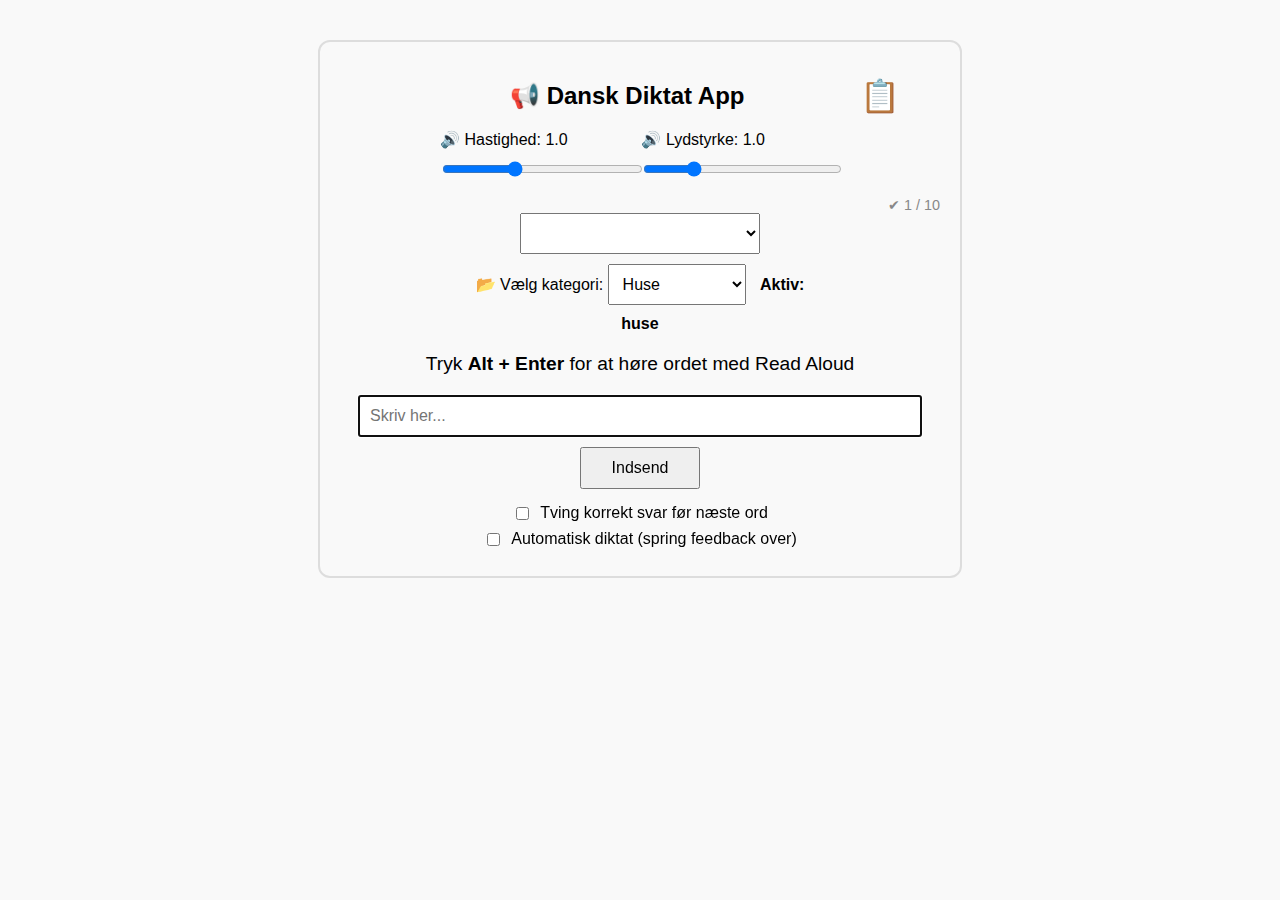
<file: index.html>
<!DOCTYPE html>
<html lang="da">

<head>
  <meta charset="UTF-8">
  <title>Diktat App</title>
  <link rel="stylesheet" href="style.css">
  <style>
  </style>
</head>

<body>
 <div class="titleHeader">
  <h2>📢 Dansk Diktat App</h2>
  <button id="toggleMenuBtn" onclick="toggleMenu()" title="Vis/skjul menu" >📋</button>
 </div> 
 
  <div class="speedV">
    <label>🔊 Hastighed: <span id="speedValue">1.0</span>
      <input type="range" id="speedSlider" min="0.5" max="2" step="0.1" value="1" />
    </label>

    <label for="volumeSlider">🔊 Lydstyrke: <span id="volumeValue">1.0</span>
    <input type="range" id="volumeSlider" min="0" max="1" step="0.1" value="0.2">
    </label>
   
    
  </div>
 
<!-- 🆕 Danish voice selector -->
  <div id="progress" style="text-align:right; font-size: 0.9rem; color: #888;">✔ 0 / 0</div>



  <div class="centered">
    <select id="voiceSelect"></select>
    <div class="">
      <label for="categorySelect">📂 Vælg kategori:</label>
      <select id="categorySelect"></select>
      <span id="categoryLabel" style="margin-left: 10px; font-weight: bold;"></span>
    </div>
   
  </div>



  <div class="centered">
    <div id="output">Er du klar til ordet? Skriv <strong>ja</strong>.</div>
  </div>

  <div class="centered">
    <input type="text" id="userInput" placeholder="Skriv her..." autocomplete="off" spellcheck="false" autofocus />
  </div>

  <div class="centered">
    <button onclick="handleInput()">Indsend</button>
  </div>

  <div class="centered">

     <!-- Mode direkte med svare -->
     <label style="display: inline-flex; align-items: stretch; margin-top: 15px; gap: 8px; white-space: nowrap;">
      <input type="checkbox" id="autoModeToggleAnswer" />Tving korrekt svar før næste ord
      
    </label>
    <!-- Automatisk diktat (spring feedback over) -->
    <label style="display: inline-flex; align-items: stretch; gap: 8px; white-space: nowrap;">
      <input type="checkbox" id="autoModeToggle" />
      <span>Automatisk diktat (spring feedback over)</span>
    </label>

  </div>
  <!-- 🧾 End-of-round menu -->
  <div class="menuInfos" id="endMenu">
    <h3 id="resultSummary">📊 Resultat</h3>
    <div class="menuOptions" id="menuOptions">
      <button onclick="redoFailed()">🔁 Prøv de fejlede ord igen</button><br><br>
      <button onclick="continueSameCategory()">➡️ Fortsæt med samme kategori</button><br><br>
      <!-- <button onclick="changeCategory()">📂 Skift kategori</button><br><br> -->
      <button onclick="exitApp()">❌ Afslut</button>
    </div>
  </div>


  <script  type="module" src="script.js"></script>
</body>

</html>
</file>
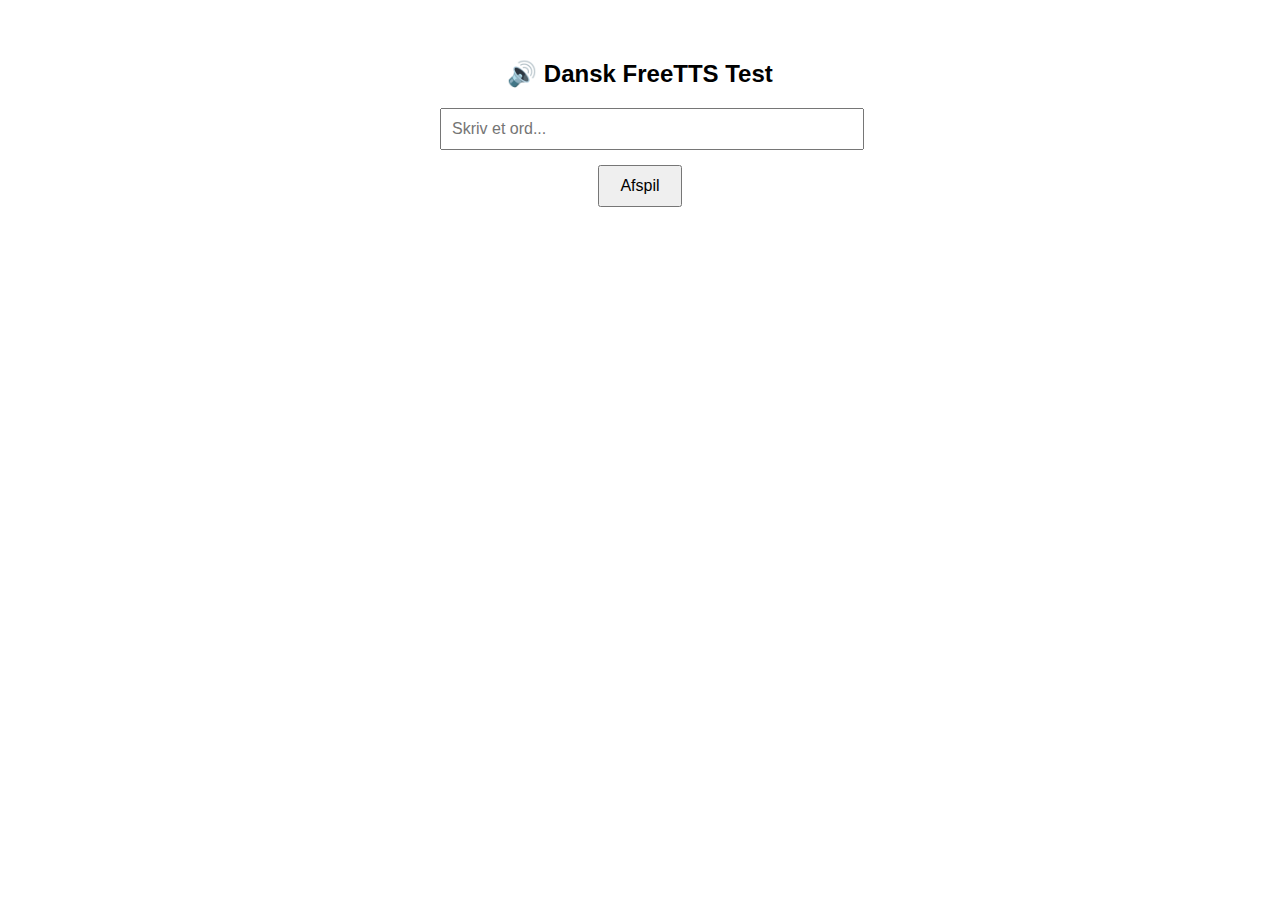
<file: TestTTS-Danish/index.html>
<!DOCTYPE html>
<html lang="da">
<head>
  <meta charset="UTF-8">
  <title>Danish TTS Test (FreeTTS)</title>
  <style>
    body {
      font-family: sans-serif;
      max-width: 400px;
      margin: 60px auto;
      text-align: center;
    }
    input {
      width: 100%;
      padding: 10px;
      font-size: 1rem;
      margin-bottom: 15px;
    }
    button {
      padding: 10px 20px;
      font-size: 1rem;
    }
  </style>
</head>
<body>
  <h2>🔊 Dansk FreeTTS Test</h2>
  <input type="text" id="text" placeholder="Skriv et ord..." />
  <button onclick="playTTS()">Afspil</button>
  <br><br>
  <audio id="ttsAudio" controls style="display: none;"></audio>


 <script>
    async function playTTS() {
      const text = document.getElementById('text').value.trim();
      if (!text) return;
  
      const encoded = encodeURIComponent(text);
      const apiKey = 'b7331afbf00f4695ae82de0ae461464e'; // 🔁 Replace with your actual key
  
      const url = `https://api.voicerss.org/?key=${apiKey}&hl=da-dk&src=${encoded}`;
  
      const audio = document.getElementById('ttsAudio');
      audio.src = url;
      audio.play();
    }
  </script>
  
</body>
</html>
</file>
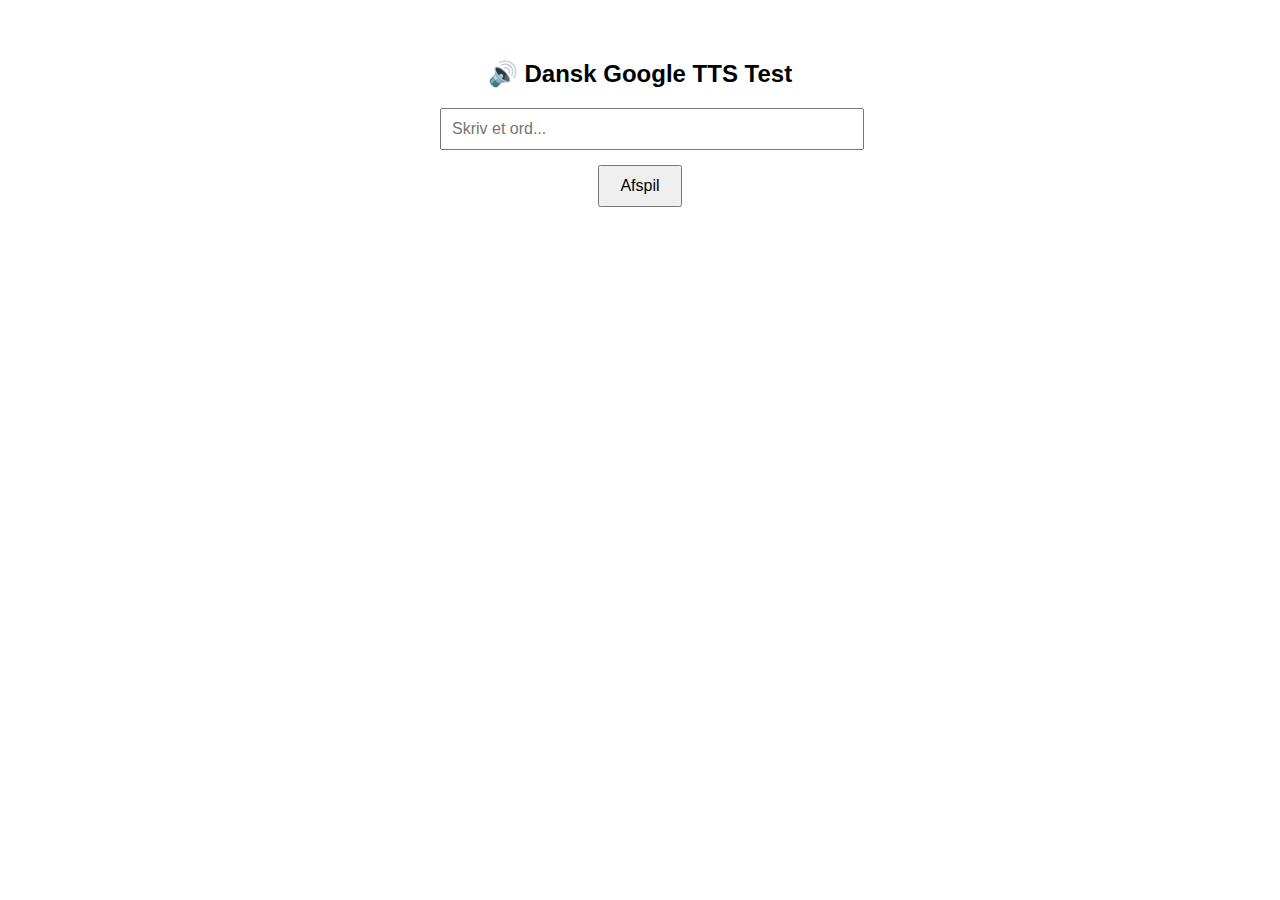
<file: testVoice.html>
<!DOCTYPE html>
<html lang="da">
<head>
  <meta charset="UTF-8">
  <title>Danish TTS Test (Google)</title>
  <style>
    body {
      font-family: sans-serif;
      max-width: 400px;
      margin: 60px auto;
      text-align: center;
    }
    input {
      width: 100%;
      padding: 10px;
      font-size: 1rem;
      margin-bottom: 15px;
    }
    button {
      padding: 10px 20px;
      font-size: 1rem;
    }
  </style>
</head>
<body>
  <h2>🔊 Dansk Google TTS Test</h2>
  <input type="text" id="text" placeholder="Skriv et ord..." />
  <button onclick="playTTS()">Afspil</button>
  <br><br>
  <audio id="ttsAudio" controls style="display: none;"></audio>

  <script>
    function playTTS() {
      const text = document.getElementById('text').value.trim();
      if (!text) return;

      const encoded = encodeURIComponent(text);
      const url = `https://translate.google.com/translate_tts?ie=UTF-8&q=${encoded}&tl=da&client=tw-ob`;

      const audio = document.getElementById('ttsAudio');
      audio.src = url;
      audio.play();
    }
  </script>
</body>
</html>
</file>
<file: style.css>
body {
    font-family: sans-serif;
    max-width: 600px;
    margin: 40px auto;
    padding: 20px;
    border: 2px solid #ddd;
    border-radius: 12px;
    background-color: #f9f9f9;
  }
  h2 { text-align: center; }
  #output { margin: 20px 0; font-size: 1.2rem; }
  input{
    width: 90%;
    padding: 10px;
    font-size: 1rem;
    margin-bottom: 10px;
  }

select {
    width: 40%;
    padding: 10px;
    font-size: 1rem;
    margin-bottom: 10px;
  }
  button {
    width: 20%;
    padding: 10px;
    font-size: 1rem;
  }

  .centered {
    text-align: center;
    display: flex;
    flex-direction: column;
    align-items: center;
  }
  

  .menuInfos{
    justify-content: space-between;
    display: none; 
    border: 2px dashed #ccc; 
    padding: 20px; 
    margin-top: 30px; 
    border-radius: 10px; 
    background: #f0f0f0;
  }

  .menuOptions{
    display: flex;
    justify-content: space-between;
  }

  #toggleMenuBtn{
    border: none;
    background: none;
    cursor: pointer;
    font-size: 2rem;
    /* position: absolute;
    left: 390px;
    top: 47.9px; */
  }

  .speedV{
        /* text-align: center; */
        width: 400px;
        /* height: 50px; */
        margin-left: 211.5px;
        display: flex
    ;
        flex-direction: row;
        align-items: flex-end;
        margin: 0px 0px 0px 100px;
        padding: 0px 0px 0px 0px;
  }

  .titleHeader{
    display: flex;
    flex-direction: row;
    align-items: stretch;
    justify-content: space-between;

  }

  .titleHeader h2{
    padding: 0px 0px 0px 170px;
  }
</file>
